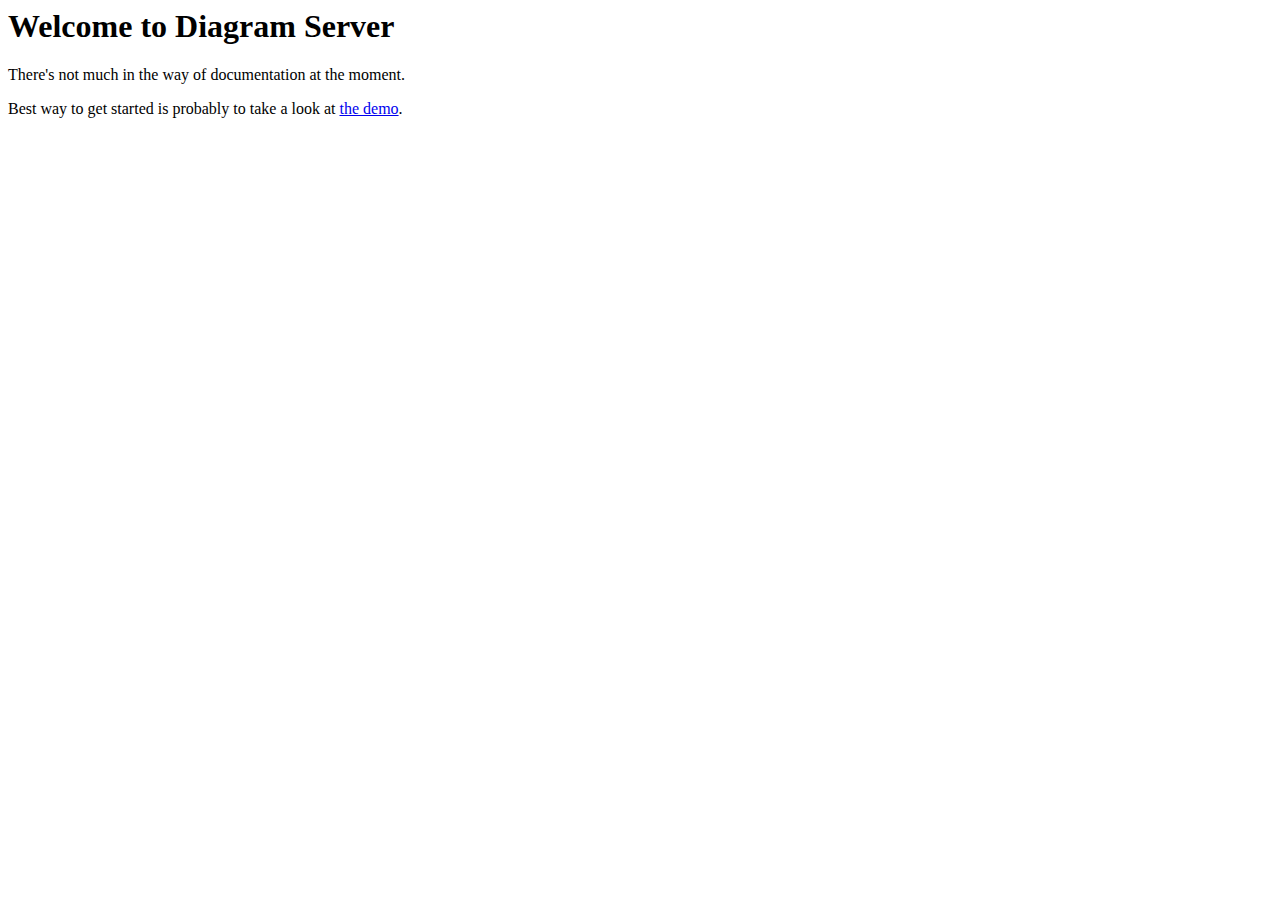
<file: src/main/resources/public/index.html>
<html>
<body>
	<h1>Welcome to Diagram Server</h1>
	<p>There's not much in the way of documentation at the moment.</p>
	<p>Best way to get started is probably to take a look at <a href="demo.html">the demo</a>.</p>
</body>
</html>
</file>
